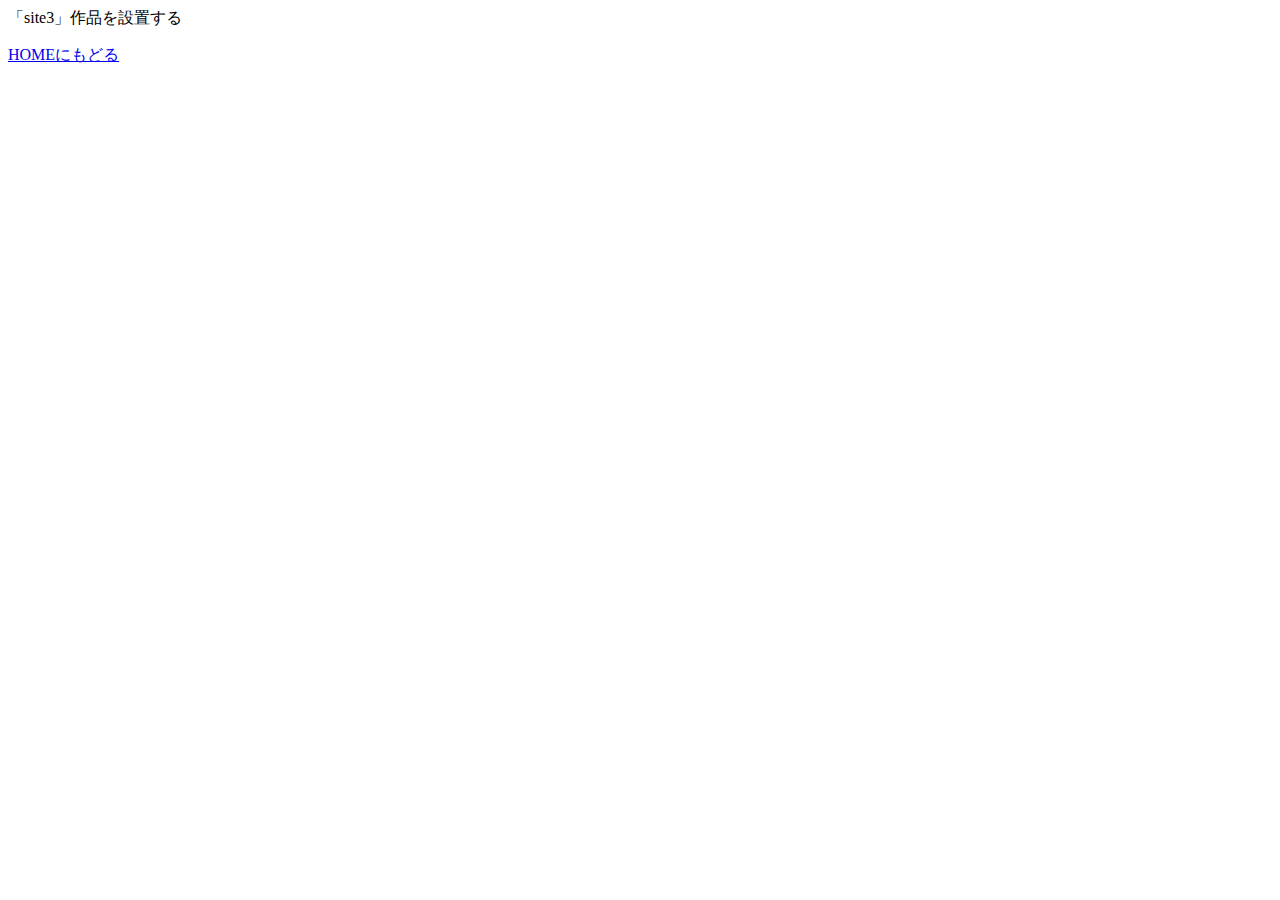
<file: htdocs/pf/site3/index.html>
<!DOCTYPE html>
<html lang="ja">
<head>
<meta charset="UTF-8">
<title></title>

</head>
<body>


「site3」作品を設置する

<p><a href="../index.html"> HOMEにもどる </p>

</body>
</html>
</file>
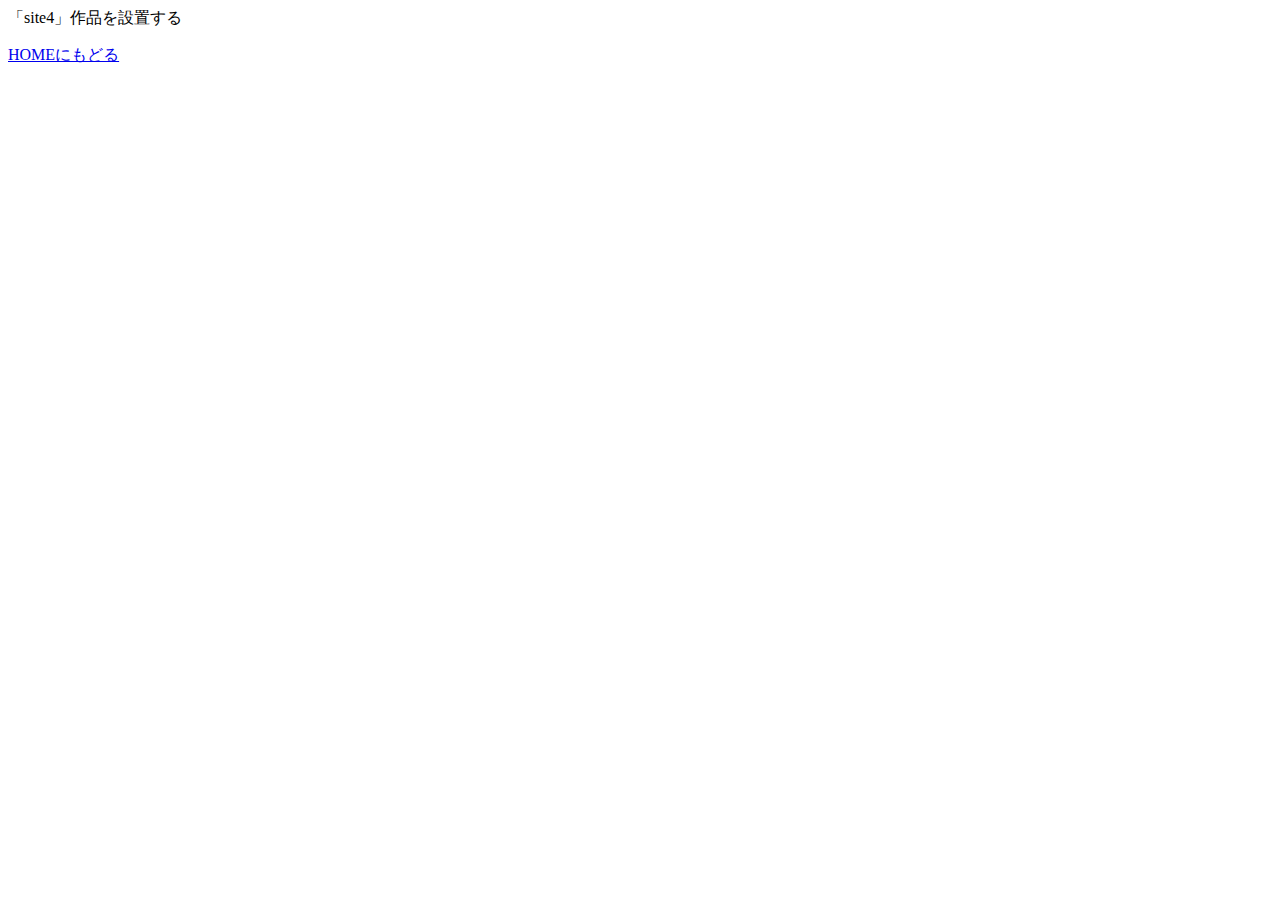
<file: htdocs/pf/site4/index.html>
<!DOCTYPE html>
<html lang="ja">
<head>
<meta charset="UTF-8">
<title></title>

</head>
<body>


「site4」作品を設置する

<p><a href="../index.html"> HOMEにもどる </p>

</body>
</html>
</file>
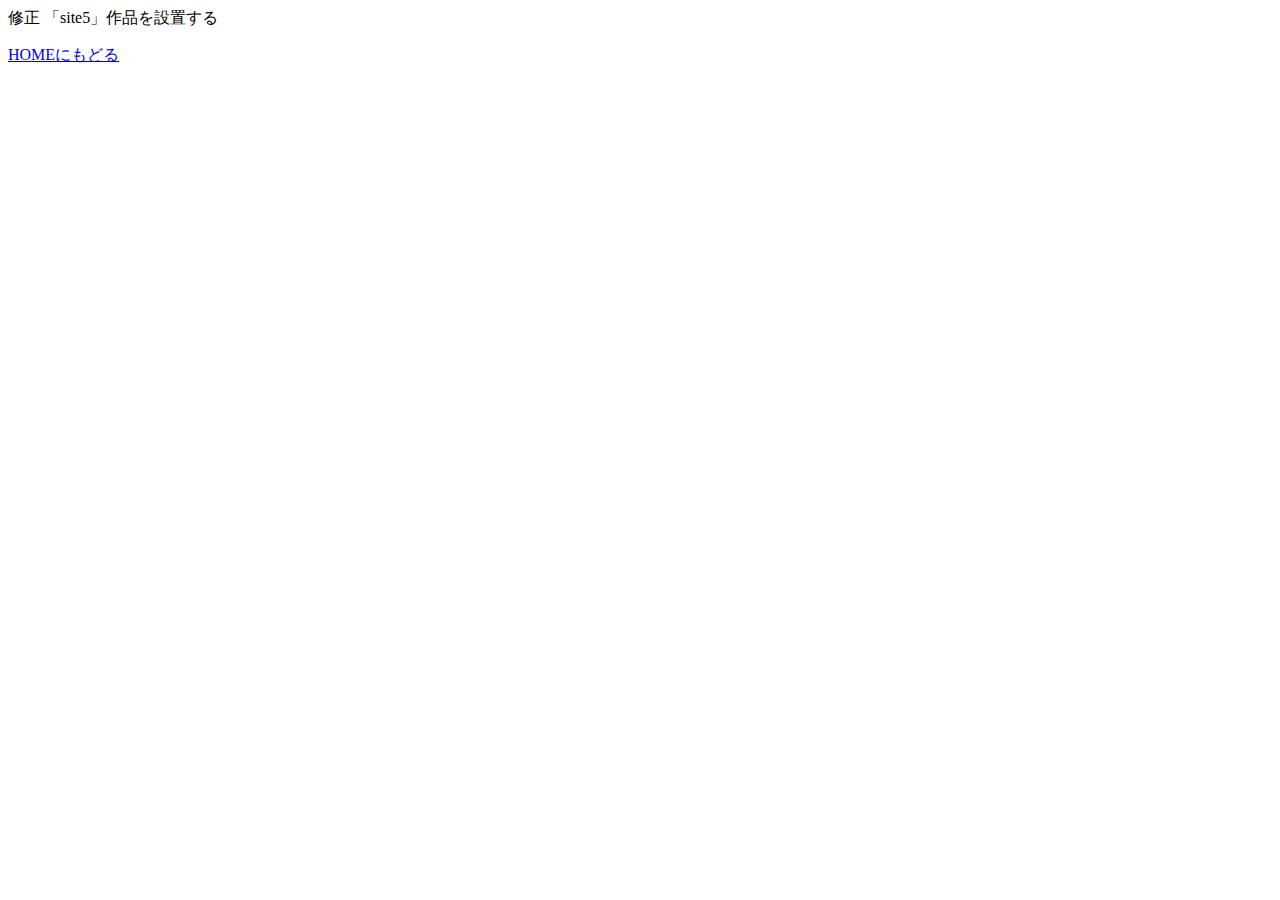
<file: htdocs/pf/site5/index.html>
<!DOCTYPE html>
<html lang="ja">
<head>
<meta charset="UTF-8">
<title></title>

</head>
<body>

修正
「site5」作品を設置する

<p><a href="../index.html"> HOMEにもどる </p>

</body>
</html>
</file>
